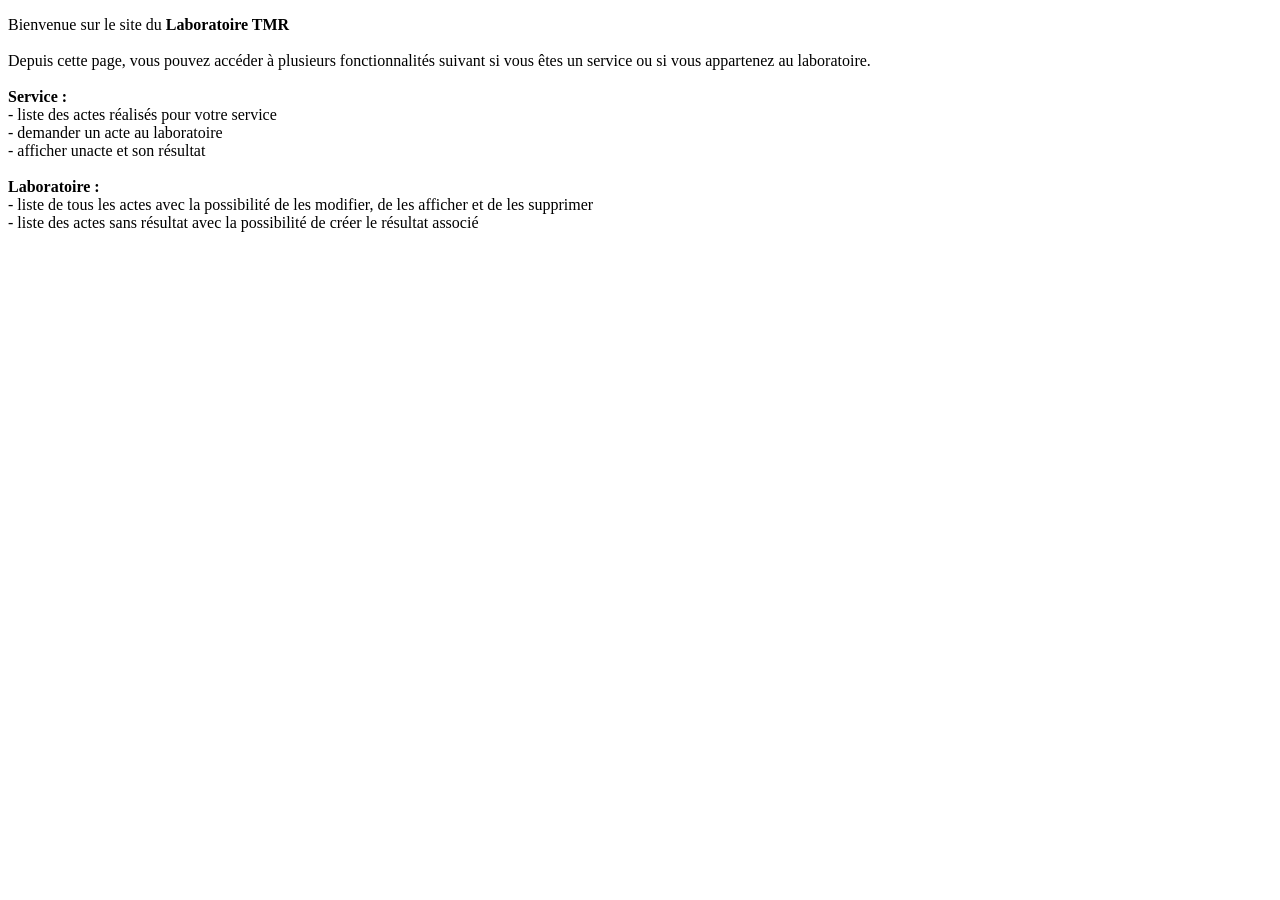
<file: web/accueil.html>
<!DOCTYPE html>
<!--
To change this license header, choose License Headers in Project Properties.
To change this template file, choose Tools | Templates
and open the template in the editor.
-->

<p>
    Bienvenue sur le site du <b>Laboratoire TMR </b><br><br>
    Depuis cette page, vous pouvez accéder à plusieurs fonctionnalités suivant si vous êtes un service ou si vous appartenez au laboratoire. <br> <br>
    <b>Service : </b><br>
    - liste des actes réalisés pour votre service <br>
    - demander un acte au laboratoire <br>
    - afficher unacte et son résultat <br> <br>
    <b>Laboratoire : </b><br>
    - liste de tous les actes avec la possibilité de les modifier, de les afficher et de les supprimer <br>
    - liste des actes sans résultat avec la possibilité de créer le résultat associé <br>
    
</p>
</file>
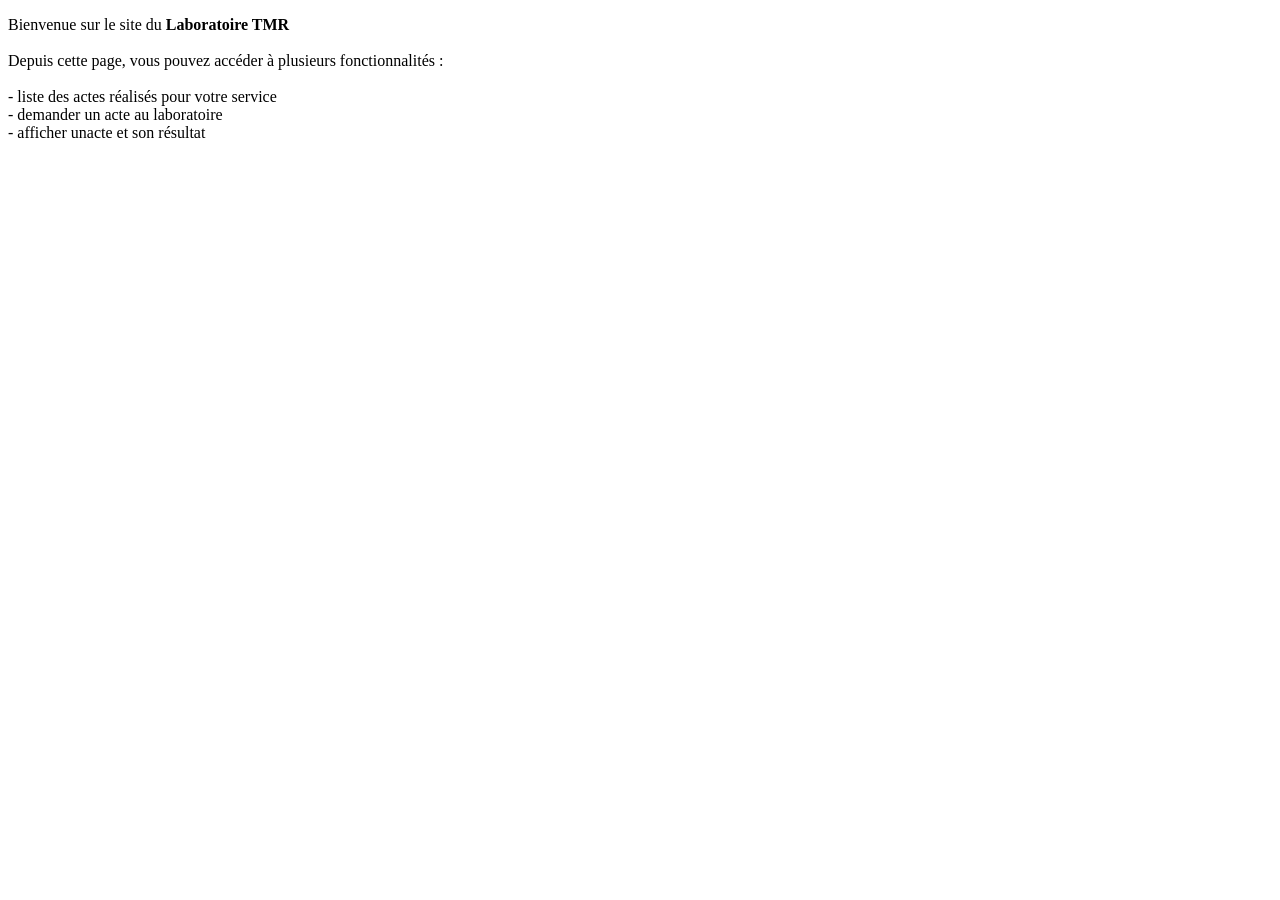
<file: web/accueilService.html>
<!DOCTYPE html>
<!--
To change this license header, choose License Headers in Project Properties.
To change this template file, choose Tools | Templates
and open the template in the editor.
-->
<ng-include src="'bandeauService.html'"></ng-include>
<p>
    Bienvenue sur le site du <b>Laboratoire TMR </b><br><br>
    Depuis cette page, vous pouvez accéder à plusieurs fonctionnalités : <br> <br>

    - liste des actes réalisés pour votre service <br>
    - demander un acte au laboratoire <br>
    - afficher unacte et son résultat <br> <br>
   
    
</p>
</file>
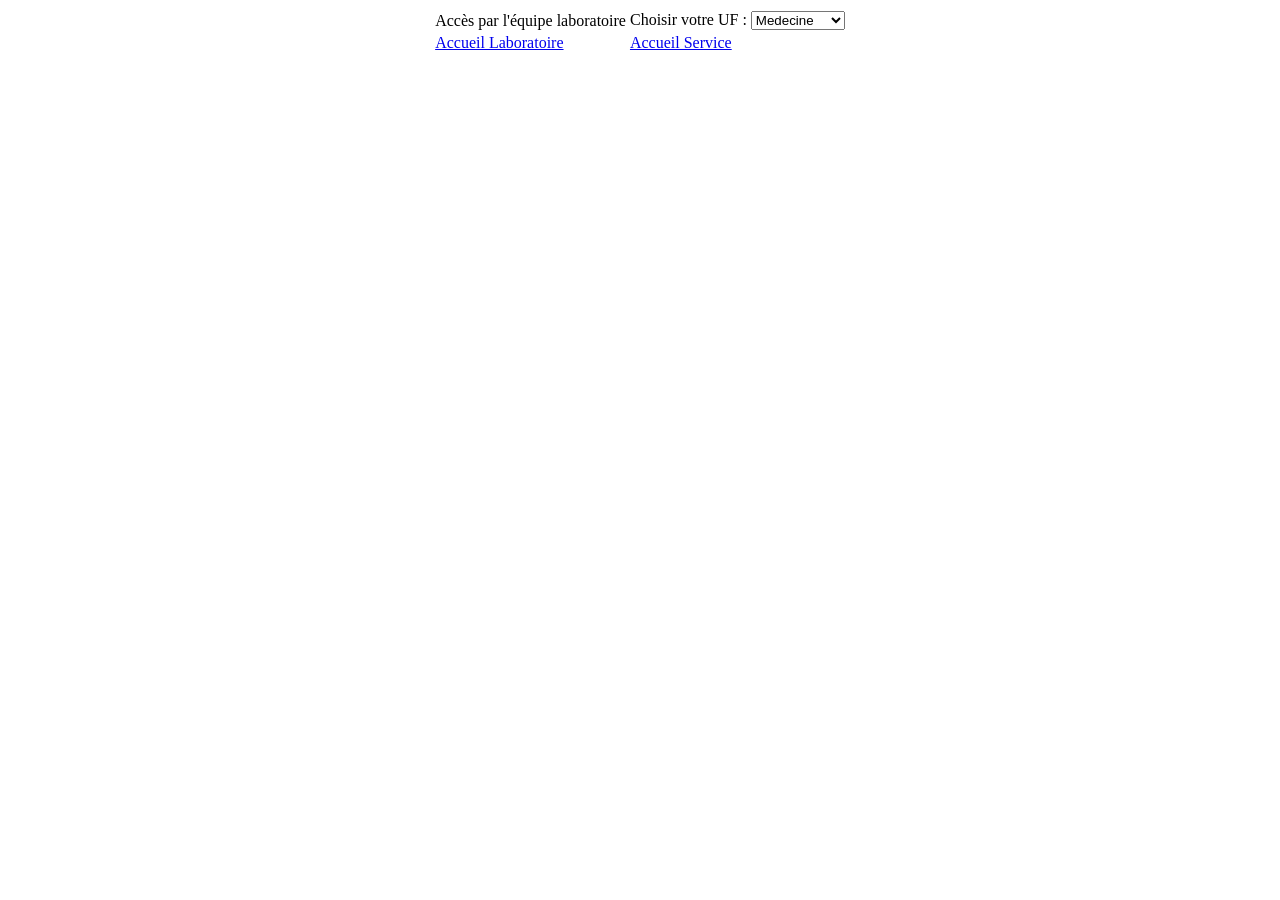
<file: web/connexion.html>
<!DOCTYPE html>
<!--
To change this license header, choose License Headers in Project Properties.
To change this template file, choose Tools | Templates
and open the template in the editor.
-->
<table align="center" id="connexion">
    <tr>
        <td>Accès par l'équipe laboratoire</td>
        <td>
                <label>Choisir votre UF : </label>
                <select name="uf" ng-model="ctrl.actel.unite_fonctionnel">
                    <option value="Medecine">Medecine</option>
                    <option value="Obstetrique">Obstetrique</option>
                    <option value="Chirurgie">Chirurgie</option>
                    <option value="Pediatrie">Pediatrie</option>
                    <option value="Psychiatrie">Psychiatrie</option>
                    <option value="Nephrologie">Nephrologie</option>
                </select>
        </td>    
    </tr>
    <tr>
        <td><a href="#/accueil/"> Accueil Laboratoire</a></td>
        <td><a href="#/accueilService/"> Accueil Service</a></td>
    </tr>
</table>
</file>
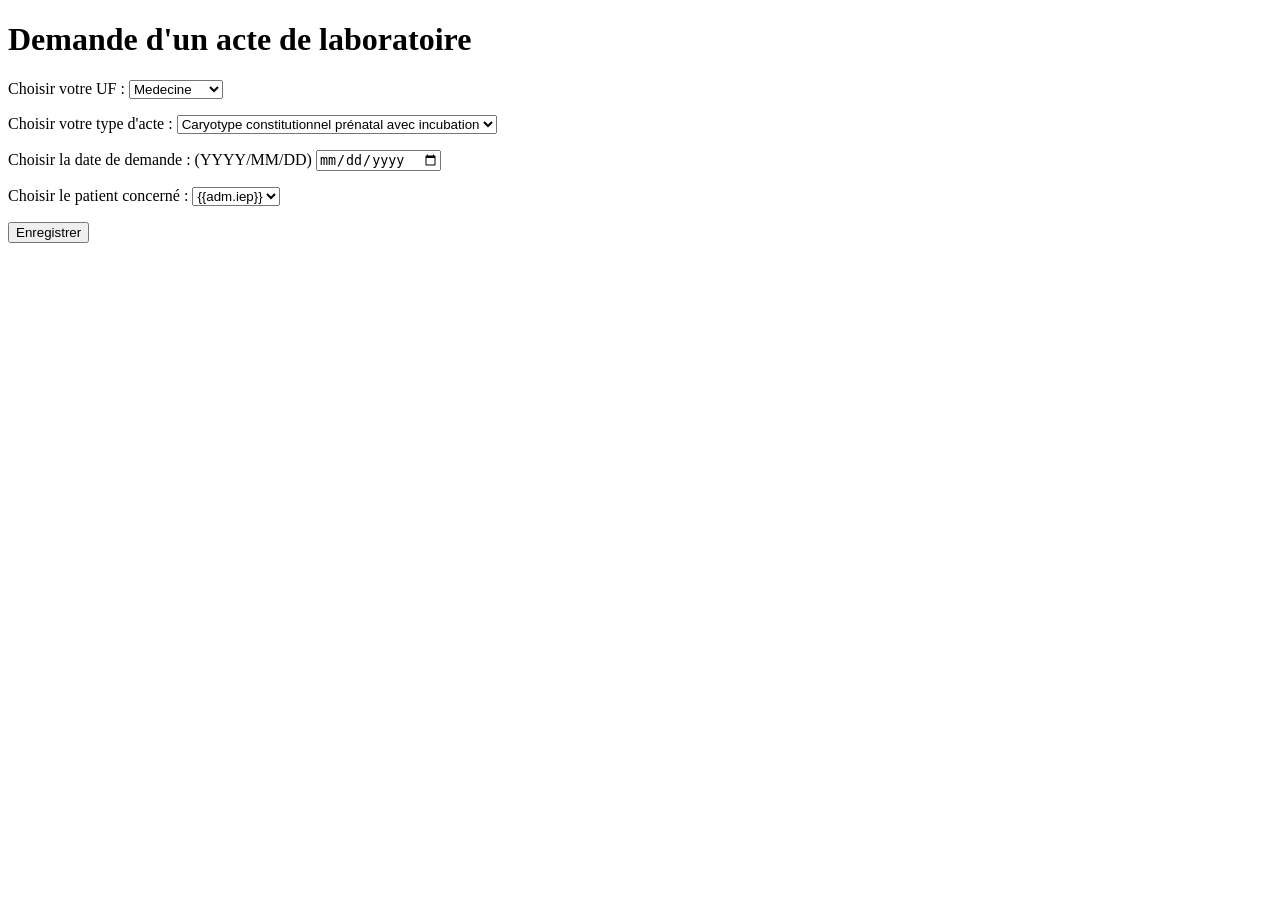
<file: web/demandeActe.html>
<!DOCTYPE html>
<!--
To change this license header, choose License Headers in Project Properties.
To change this template file, choose Tools | Templates
and open the template in the editor.
-->
<ng-include src="'bandeauService.html'"></ng-include>
<h1>Demande d'un acte de laboratoire</h1>
<form>
    <!liste des uf>
    <p>
        <label>Choisir votre UF : </label>
        <select name="uf" ng-model="ctrl.actel.unite_fonctionnel">
            <option value="Medecine">Medecine</option>
            <option value="Obstetrique">Obstetrique</option>
            <option value="Chirurgie">Chirurgie</option>
            <option value="Pediatrie">Pediatrie</option>
            <option value="Psychiatrie">Psychiatrie</option>
            <option value="Nephrologie">Nephrologie</option>
        </select>
    </p>
    <!liste des NABM>
    <p>
        <label>Choisir votre type d'acte : </label>
        <select name="nabm" ng-model="ctrl.actel.NABM">
            <option value="0040">Caryotype constitutionnel prénatal avec incubation</option>
            <option value="0162">Anticorps antiplaquettaires : dépistage</option>
            <option value="0183">Correction du temps de thrombine</option>
            <option value="0269">Antibiogramme bactérie aérobie</option>
            <option value="0524">Lipacémie (sang)</option>
            <option value="0624">UR. : calcium (calciurie)</option>
        </select>
    </p>
    <!calendrier pour la date>
    <p>
        <label>Choisir la date de demande : (YYYY/MM/DD)</label>
        <input class="form-control" type="date" ng-model="ctrl.actel.date_demande_labo" />
    </p>
    <!le nom du patient>
    <p>
        <label>Choisir le patient concerné : </label>
        <select name="iep" ng-model="ctrl.actel.adm.iep">
            <option ng-repeat='adm in ctrl.admissions'>{{adm.iep}}</option>             
        </select>
    </p>
    <input type="submit" value="Enregistrer"  ng-click="ctrl.update()"/>
</form>
</file>
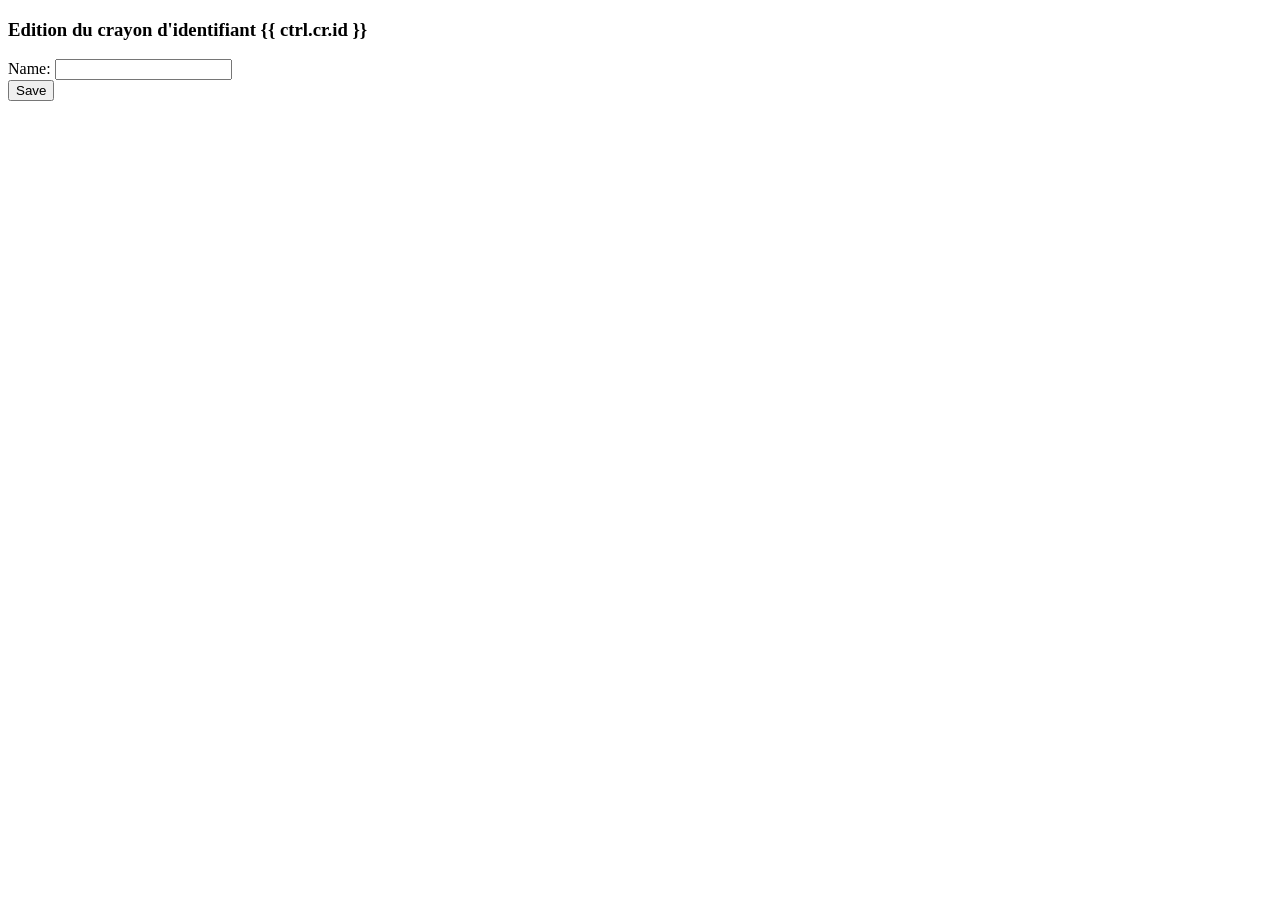
<file: web/editCrayon.html>
<!DOCTYPE html>


<form novalidate class="simple-form">
    <h3> Edition du crayon d'identifiant {{ ctrl.cr.id }} </h3>
   
    Name: <input type="text" ng-model="ctrl.cr.couleur" /><br />
    <input type="submit" ng-click="ctrl.update()" value="Save" />
</form>
</file>
